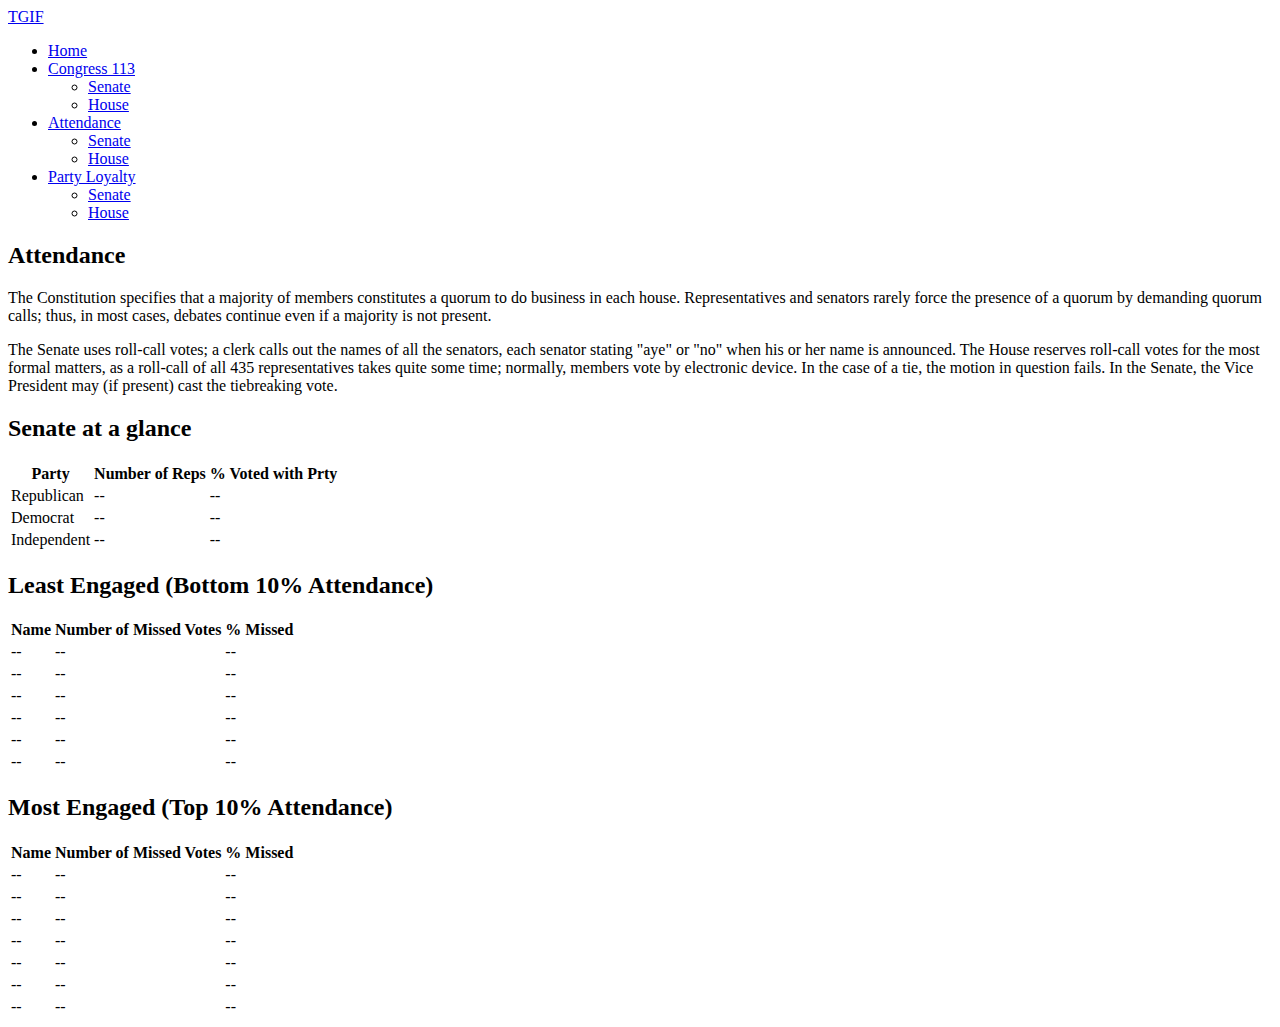
<file: starter html pages/senate_house-attendance-starter-page.html>
<!DOCTYPE html>
<html lang="en">
    <head>

    </head>
    
    <body>
         <nav>
          <div>
            <div>
              <a href="#">TGIF</a>
            </div>
            <ul >
              <li><a href="#">Home</a></li>
              <li >
                <a href="#">Congress 113</a>
                <ul >
                  <li><a href="#">Senate</a></li>
                  <li><a href="#">House</a></li>
                </ul>
              </li>  
              <li>
                <a href="#">Attendance</a></li>
                <ul>
                    <li><a href="#">Senate</a></li>
                    <li><a href="#">House</a></li>
                </ul>
              </li>  
              <li>
                <a href="#">Party Loyalty</a>
                <ul>
                    <li><a href="#">Senate</a></li>
                    <li><a href="#">House</a></li>
                </ul>
              </li>
            </ul>
          </div>
        </nav>        
  

        <header>            
            <div>
            </div>
        </header>
        <!--Table container-->
        <div>
            <h2>Attendance</h2>
            <p>The Constitution specifies that a majority of members constitutes a quorum to do business in each house. Representatives and senators rarely force the presence of a quorum by demanding quorum calls; thus, in most cases, debates continue even if a majority is not present.</p>

            <p>The Senate uses roll-call votes; a clerk calls out the names of all the senators, each senator stating "aye" or "no" when his or her name is announced. The House reserves roll-call votes for the most formal matters, as a roll-call of all 435 representatives takes quite some time; normally, members vote by electronic device. In the case of a tie, the motion in question fails. In the Senate, the Vice President may (if present) cast the tiebreaking vote.</p>
    	    
            <h2>Senate at a glance</h2>
            <table>
                <thead>
                    <tr>
                        <th>Party</th>
                        <th>Number of Reps</th>
                        <th>% Voted with Prty</th>
                    </tr>
                </thead>
                <tbody>
                    <tr>
                        <td>Republican</td>
                        <td>--</td>
                        <td>--</td>
                    </tr>
                    <tr>
                        <td>Democrat</td>
                        <td>--</td>
                        <td>--</td>
                    </tr>
                    <tr>
                        <td>Independent</td>
                        <td>--</td>
                        <td>--</td>
                    </tr>
                </tbody>
            </table>

            <h2>Least Engaged (Bottom 10% Attendance)</h2>
            <table>
                <thead>
                    <tr>
                        <th>Name</th>
                        <th>Number of Missed Votes</th>
                        <th>% Missed</th>
                    </tr>
                </thead>
                <tbody>
                    <tr>
                        <td>--</td>
                        <td>--</td>
                        <td>--</td>
                    </tr>
                    <tr>
                        <td>--</td>
                        <td>--</td>
                        <td>--</td>
                    </tr>
                    <tr>
                        <td>--</td>
                        <td>--</td>
                        <td>--</td>
                    </tr>
                    <tr>
                        <td>--</td>
                        <td>--</td>
                        <td>--</td>
                    </tr>
                    <tr>
                        <td>--</td>
                        <td>--</td>
                        <td>--</td>
                    </tr>
                    <tr>
                        <td>--</td>
                        <td>--</td>
                        <td>--</td>
                    </tr>
                </tbody>
            </table>

            <h2>Most Engaged (Top 10% Attendance)</h2>
            <table>
                <thead>
                    <tr>
                        <th>Name</th>
                        <th>Number of Missed Votes</th>
                        <th>% Missed</th>
                    </tr>
                </thead>
                <tbody>
                    <tr>
                        <td>--</td>
                        <td>--</td>
                        <td>--</td>
                    </tr>
                    <tr>
                        <td>--</td>
                        <td>--</td>
                        <td>--</td>
                    </tr>
                    <tr>
                        <td>--</td>
                        <td>--</td>
                        <td>--</td>
                    </tr>
                    <tr>
                        <td>--</td>
                        <td>--</td>
                        <td>--</td>
                    </tr>
                    <tr>
                        <td>--</td>
                        <td>--</td>
                        <td>--</td>
                    </tr>
                    <tr>
                        <td>--</td>
                        <td>--</td>
                        <td>--</td>
                    </tr>
                    <tr>
                        <td>--</td>
                        <td>--</td>
                        <td>--</td>
                    </tr>
                </tbody>
            </table>

    	</div>    
</body>
</html>
</file>
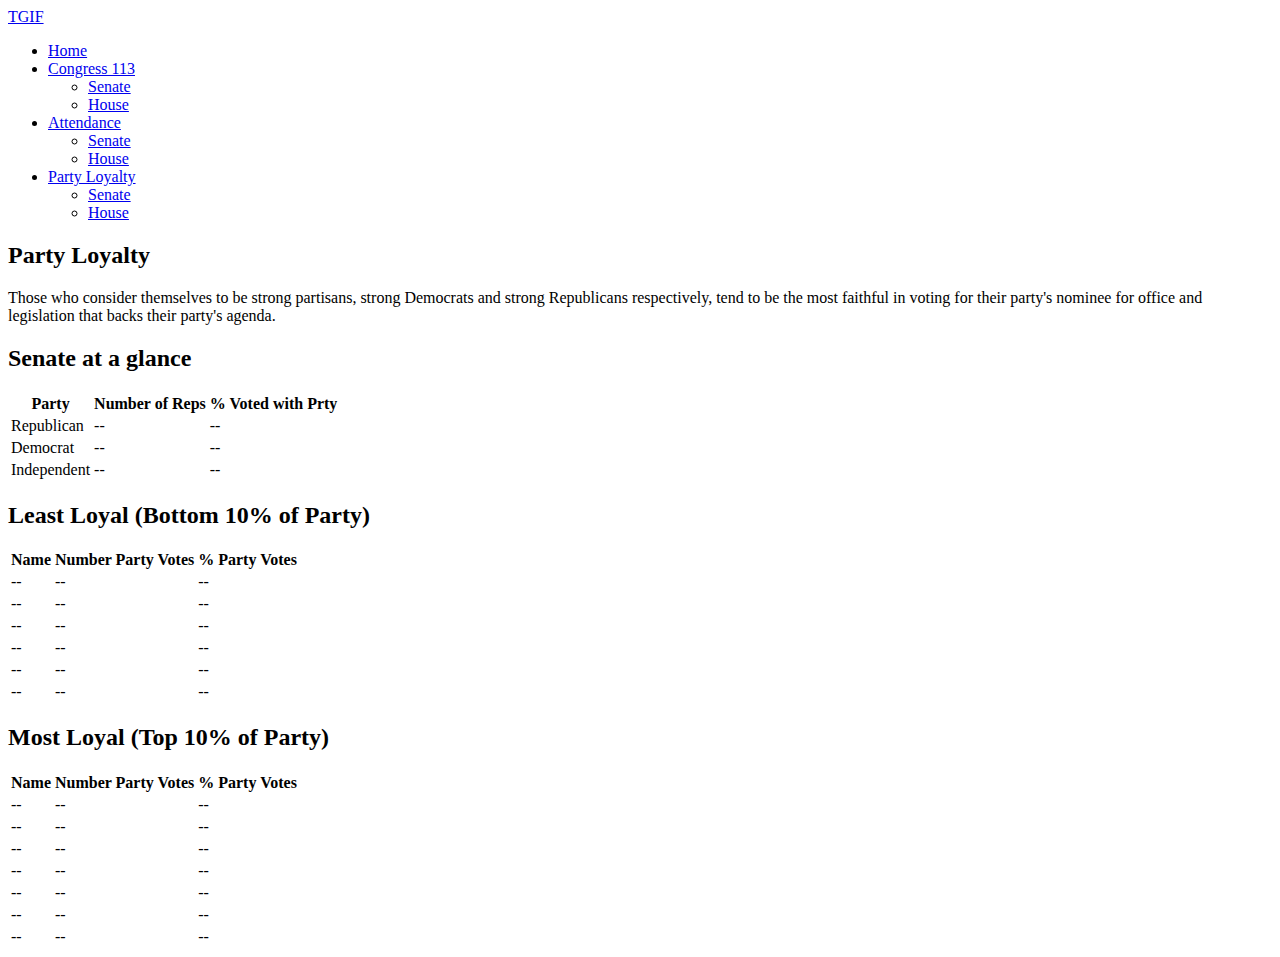
<file: starter html pages/senate_house-party-loyalty-starter-page.html>
<!DOCTYPE html>
<html lang="en">
    <head>

    </head>
    
    <body>
         <nav>
          <div>
            <div>
              <a href="#">TGIF</a>
            </div>
            <ul >
              <li><a href="#">Home</a></li>
              <li >
                <a href="#">Congress 113</a>
                <ul >
                  <li><a href="#">Senate</a></li>
                  <li><a href="#">House</a></li>
                </ul>
              </li>  
              <li>
                <a href="#">Attendance</a></li>
                <ul>
                    <li><a href="#">Senate</a></li>
                    <li><a href="#">House</a></li>
                </ul>
              </li>  
              <li>
                <a href="#">Party Loyalty</a>
                <ul>
                    <li><a href="#">Senate</a></li>
                    <li><a href="#">House</a></li>
                </ul>
              </li>
            </ul>
          </div>
        </nav>        
  

        <header>            
            <div>
            </div>
        </header>
        <!--Table container-->
        <div>
            <h2>Party Loyalty</h2>
            <p>Those who consider themselves to be strong partisans, strong Democrats and strong Republicans respectively, tend to be the most faithful in voting for their party's nominee for office and legislation that backs their party's agenda. </p>
    	    
            <h2>Senate at a glance</h2>
            <table>
                <thead>
                    <tr>
                        <th>Party</th>
                        <th>Number of Reps</th>
                        <th>% Voted with Prty</th>
                    </tr>
                </thead>
                <tbody>
                    <tr>
                        <td>Republican</td>
                        <td>--</td>
                        <td>--</td>
                    </tr>
                    <tr>
                        <td>Democrat</td>
                        <td>--</td>
                        <td>--</td>
                    </tr>
                    <tr>
                        <td>Independent</td>
                        <td>--</td>
                        <td>--</td>
                    </tr>
                </tbody>
            </table>

            <h2>Least Loyal (Bottom 10% of Party)</h2>
            <table>
                <thead>
                    <tr>
                        <th>Name</th>
                        <th>Number Party Votes</th>
                        <th>% Party Votes</th>
                    </tr>
                </thead>
                <tbody>
                    <tr>
                        <td>--</td>
                        <td>--</td>
                        <td>--</td>
                    </tr>
                    <tr>
                        <td>--</td>
                        <td>--</td>
                        <td>--</td>
                    </tr>
                    <tr>
                        <td>--</td>
                        <td>--</td>
                        <td>--</td>
                    </tr>
                    <tr>
                        <td>--</td>
                        <td>--</td>
                        <td>--</td>
                    </tr>
                    <tr>
                        <td>--</td>
                        <td>--</td>
                        <td>--</td>
                    </tr>
                    <tr>
                        <td>--</td>
                        <td>--</td>
                        <td>--</td>
                    </tr>
                </tbody>
            </table>

            <h2>Most Loyal (Top 10% of Party)</h2>
            <table>
                <thead>
                    <tr>
                        <th>Name</th>
                        <th>Number Party Votes</th>
                        <th>% Party Votes</th>
                    </tr>
                </thead>
                <tbody>
                    <tr>
                        <td>--</td>
                        <td>--</td>
                        <td>--</td>
                    </tr>
                    <tr>
                        <td>--</td>
                        <td>--</td>
                        <td>--</td>
                    </tr>
                    <tr>
                        <td>--</td>
                        <td>--</td>
                        <td>--</td>
                    </tr>
                    <tr>
                        <td>--</td>
                        <td>--</td>
                        <td>--</td>
                    </tr>
                    <tr>
                        <td>--</td>
                        <td>--</td>
                        <td>--</td>
                    </tr>
                    <tr>
                        <td>--</td>
                        <td>--</td>
                        <td>--</td>
                    </tr>
                    <tr>
                        <td>--</td>
                        <td>--</td>
                        <td>--</td>
                    </tr>
                </tbody>
            </table>

    	</div>    
</body>
</html>
</file>
